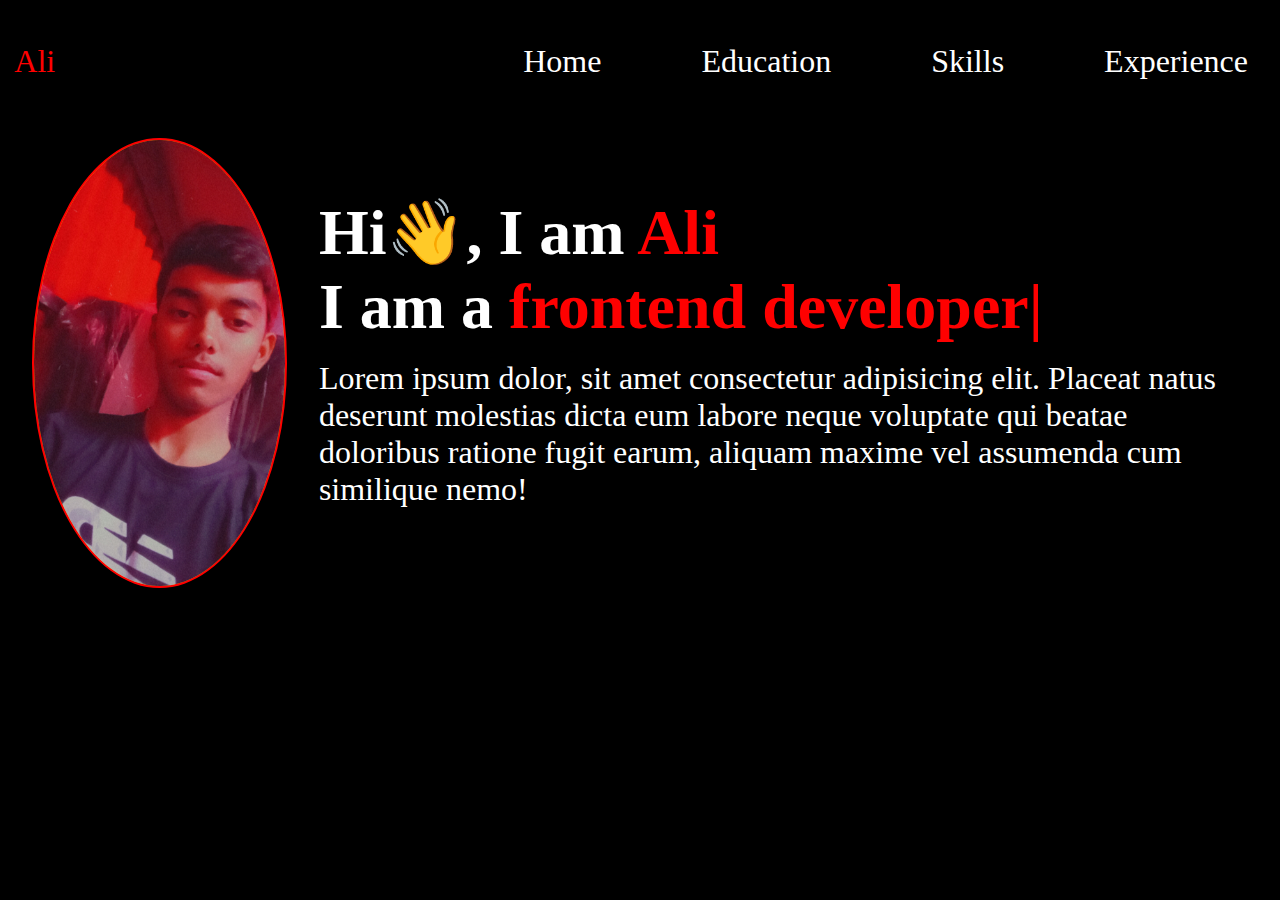
<file: html/index.html>
<!DOCTYPE html>
<html lang="en">
<head>
    <meta charset="UTF-8">
    <meta name="viewport" content="width=device-width, initial-scale=1.0">
    <link rel="stylesheet" href="/css/style.css">
    <title>front page</title>
</head>
<body>
  
    <!--header ko ham ny flex diya phir flex diya ul  ko lakin ul par flex ki property justify content kam nahi kar rahi waja ye hy ky ul wala flex header walay flex ky andar hy matlab ky header walay flex par ham jo property lagayn gy us lihaz sy ul wala flex arrange ho ga -->
    <header>
        <div>
            <nav>
                <ul>
                    <li>
                        <a href="#ali" id="ali">Ali</a>
                    </li>
                    <li>
                        <a href="/html/index.html">Home</a>
                    </li>
                    <li>
                        <a href="/html/edu.html" target="_blank">Education</a>
                    </li>
                    <li>
                        <a href="/html/skills.html" target="_blank">Skills</a>
                    </li>
                    <li>
                        <a href="/html/exp.html" target="_blank">Experience</a>
                    </li>
                </ul>
            </nav>
        </div>
    </header>

    <!--starting body from here-->

<!--ham ny ek main div rakha or baki us ky child phir us child ky bhi child phir ham ny main div ko display flex diya means ky us ky jitnay bhi childs thy wo sab inline ho gy lakin to un childs ky child thy wo inline nahi huay wo apni block nature m hi rahay. phir ham ny main div ky child para class ko bola ky center ho jaou to wo center m a gi -->

    <div class="main-div">
            <figure>
                <img src="/images/ali.jpg" alt="myimage" width="720" height="1280">
            </figure>
        

        <div class="para">
            <div>
                <h1>
                    Hi👋, I am <span>Ali</span>
                </h1>
                <h1>
                    I am a <span>frontend developer|</span>
                </h1>
            </div>

            <div>
               <p>
                    Lorem ipsum dolor, sit amet consectetur adipisicing elit. Placeat natus deserunt molestias dicta eum labore neque voluptate qui beatae doloribus ratione fugit earum, aliquam maxime vel assumenda cum similique nemo!
                </p>
            </div>
        </div>
        </div>



























    <!-- <section class="main-part">
        <figure class="portfolio-image">
            <img src="/images/ali.jpg" alt="ali" title="ali" height="720" width="1280">
        </figure>

        <h1 class="h1">
            <span>
                Hi👋,
            </span>

            
                I am <span class="red">Ali</span> <p>I am a <span class="red">frontend developer|</span></p> 

                <p class="para">
            <small>Lorem ipsum dolor sit amet consectetur adipisicing elit. Fugiat minima consequatur vitae natus, deserunt culpa temporibus, molestiae non porro pariatur explicabo dolorum? Iusto quas provident voluptates, doloribus similique sint at
            </small> </p>
            </span>

                <button type="submit" class="button">Submit</button>
        </h1>

    </section> -->
 
    
    
</body>
</html>
</file>
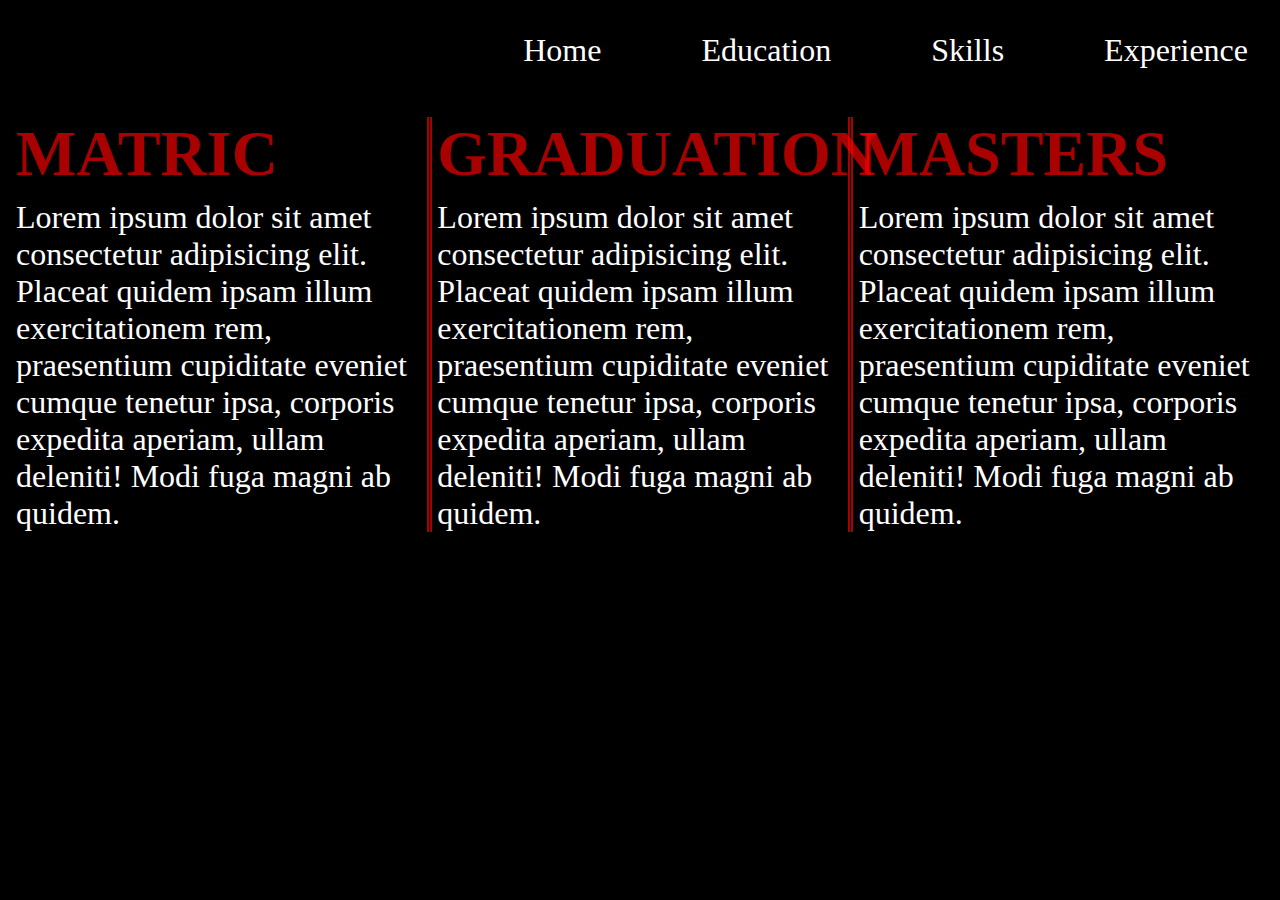
<file: html/edu.html>
<!DOCTYPE html>
<html lang="en">
<head>
    <meta charset="UTF-8">
    <meta name="viewport" content="width=device-width, initial-scale=1.0">
    <link rel="stylesheet" href="/css/edu.css">
    <title>Education</title>
</head>
<body>
 
    <header>
        <div>
            <nav>
                <ul>
                    <li>
                        <a href="/html/index.html">Home</a>
                    </li>
                    <li>
                        <a href="/html/edu.html" target="_blank">Education</a>
                    </li>
                    <li>
                        <a href="/html/skills.html" target="_blank">Skills</a>
                    </li>
                    <li>
                        <a href="/html/exp.html" target="_blank">Experience</a>
                    </li>
                </ul>
            </nav>
        </div>
    </header>


    <section class="column">
        <h1 class="h1">
            MATRIC
        </h1>
        <p>
            Lorem ipsum dolor sit amet consectetur adipisicing elit. Placeat quidem ipsam illum exercitationem rem, praesentium cupiditate eveniet cumque tenetur ipsa, corporis expedita aperiam, ullam deleniti! Modi fuga magni ab quidem.
        </p>

        <h1 class="h1">
            GRADUATION
        </h1>
        <p>
            Lorem ipsum dolor sit amet consectetur adipisicing elit. Placeat quidem ipsam illum exercitationem rem, praesentium cupiditate eveniet cumque tenetur ipsa, corporis expedita aperiam, ullam deleniti! Modi fuga magni ab quidem.
        </p>

        <h1 class="h1">
            MASTERS
        </h1>
        <p>
            Lorem ipsum dolor sit amet consectetur adipisicing elit. Placeat quidem ipsam illum exercitationem rem, praesentium cupiditate eveniet cumque tenetur ipsa, corporis expedita aperiam, ullam deleniti! Modi fuga magni ab quidem.
        </p>

    </section>

</body>
</html>
</file>
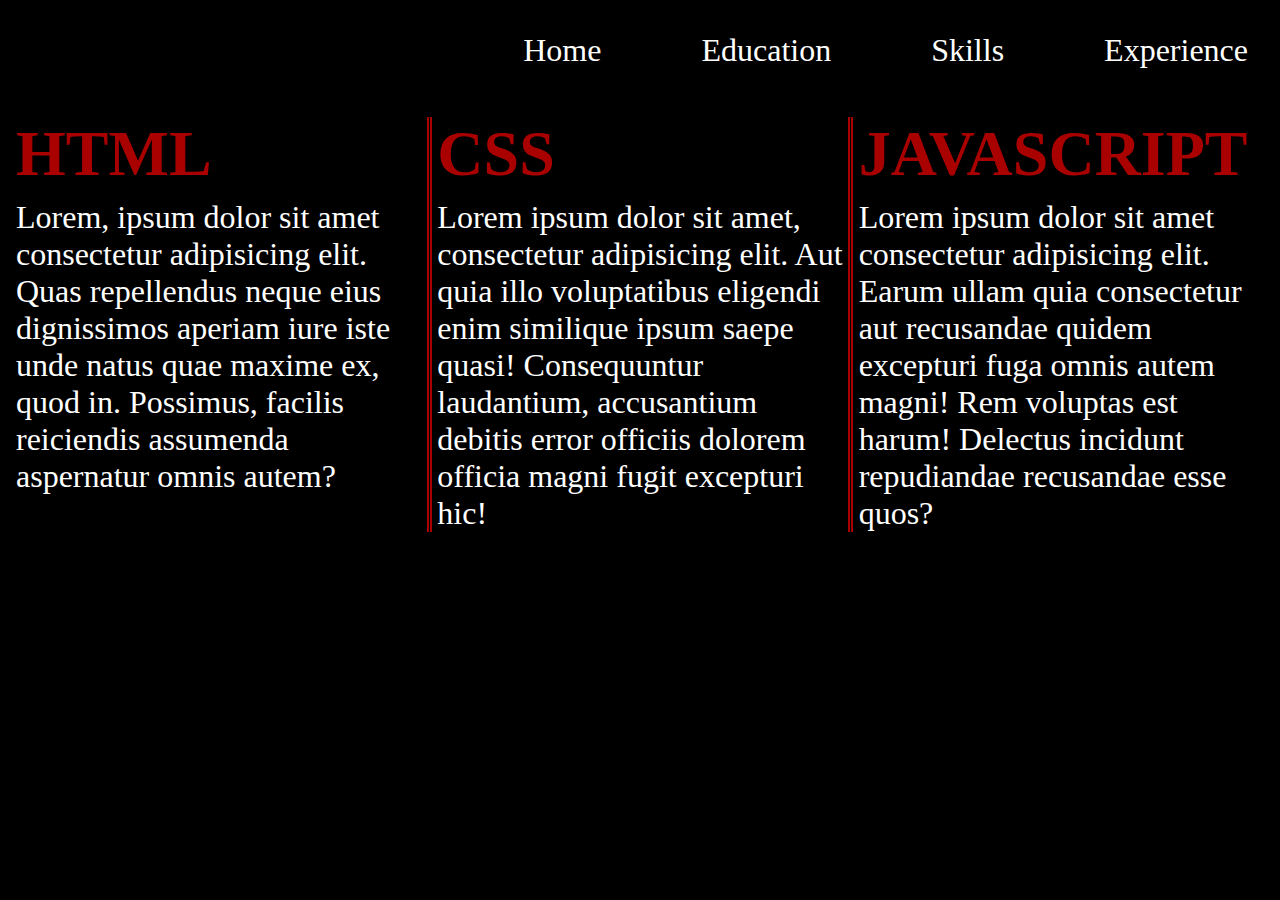
<file: html/skills.html>
<!DOCTYPE html>
<html lang="en">
<head>
    <meta charset="UTF-8">
    <meta name="viewport" content="width=device-width, initial-scale=1.0">
    <link rel="stylesheet" href="/css/skills.css">
    <title>Skills</title>
</head>
<body>

    <header>
        <div>
            <nav>
                <ul>
                    <li>
                        <a href="/html/index.html">Home</a>
                    </li>
                    <li>
                        <a href="/html/edu.html" target="_blank">Education</a>
                    </li>
                    <li>
                        <a href="/html/skills.html" target="_blank">Skills</a>
                    </li>
                    <li>
                        <a href="/html/exp.html" target="_blank">Experience</a>
                    </li>
                </ul>
            </nav>
        </div>
    </header>

    <section class="column">
    <h1 class="h1">
        HTML
    </h1>
    <p>
        Lorem, ipsum dolor sit amet consectetur adipisicing elit. Quas repellendus neque eius dignissimos aperiam iure iste unde natus quae maxime ex, quod in. Possimus, facilis reiciendis assumenda aspernatur omnis autem?
    </p>

    <h1 class="h1">
        CSS
    </h1>
    <p>
        Lorem ipsum dolor sit amet, consectetur adipisicing elit. Aut quia illo voluptatibus eligendi enim similique ipsum saepe quasi! Consequuntur laudantium, accusantium debitis error officiis dolorem officia magni fugit excepturi hic!
    </p>

    <h1 class="h1">
        JAVASCRIPT
    </h1>
    <P>
        Lorem ipsum dolor sit amet consectetur adipisicing elit. Earum ullam quia consectetur aut recusandae quidem excepturi fuga omnis autem magni! Rem voluptas est harum! Delectus incidunt repudiandae recusandae esse quos?
    </P>
       </section>
</body>
</html>
</file>
<file: css/style.css>
* {
    margin: 0;
    padding: 0;
    box-sizing: border-box;
}


body {
    font-family: Georgia, 'Times New Roman', Times, serif;
    font-size: 2rem;
    background-color: black;
    color: #fff;
    min-height: 100vh;
}

header {
    display: flex;
    /* background-color: orange; */
    justify-content: flex-end;
    align-items: center;
    height: 10vh;
}

ul {
    display: flex;
    list-style-type: none;
    gap: 100px;
    margin-right: 2rem;
    margin-top: 2rem;
    /* text-decoration: none; ye property ul m kam is liye nahi kar rahi ku ky elements ko jo decoration mil rahi hy wo anchor tag ki waja sy mili hy to ul us ko khatam nahi kar sakta */
    
    /* align-items: center; ye is liye kam nahi kia ku ky items to position hon gy parent flex ky lihaz sy or parent flex hy header*/
}

ul li:nth-child(1) {
    margin-right: 23rem;
}

li a {
    text-decoration: none;
    color: #fff;
}

li a:hover {
    color: red;
}

#ali {
    color: red;
}

/* iamge css */

.main-div {
    display: flex;
    margin-top: 1rem;
    margin-left: 1rem;
}

img {
    height: 450px;
    width: auto;
    background-color: orange;
    border: 2px solid red;
    border-radius: 50%;
    margin-top: 2rem;
    margin-left: 1rem;
}


.para {
    align-content: center;
    padding: 2rem;
}

span {
    color: red;
}

div p {
    margin-top: 1rem;
}









































/* ul {
    list-style-type: none;
    margin: 0;
    padding: 1rem;
    text-align: right;
}

li {
    display: inline-block;
    margin-inline: 1rem;
    margin-right: auto;
    margin-left: 7rem;
    margin-top: 1rem;
}

li a {
    text-decoration: none;
    font-size: 2rem;
    font-family: Georgia, 'Times New Roman', Times, serif;
    color: #fff;
}

li a:hover, a:focus {
    text-decoration: underline;
    color: orange;
}

li:nth-child(1) {
    float: left;
}
 */



















/* .portfolio-image {
    width: 45%;
}

.portfolio-image img {
    width: 100%;
    height: auto;
    min-width: 100px;
    border: 4px solid orangered;
    border-radius: 50%;
}

.main-part {
    padding: 2rem;
    margin: 1rem;
    display: flex;
    justify-content: center;
    align-items: center;
    gap: 50px;
    margin-left: 1rem;
}

.para {
    font-size: 1.5rem;
    margin-top: 0.5rem;
    font-family: sans-serif;
}

span {
    width: 50%;
}

.red {
    color: orangered;
}


.button {
    width: 8rem;
    height: auto;
    font-size: 1.5rem;
    padding: 0.8rem;
    margin-top: 2rem;
    border: 2px solid orangered;
    color: orangered;
    background-color: black;
    border-radius: 4rem;
}
 */
</file>
<file: css/edu.css>
* {
    margin: 0;
    padding: 0;
    box-sizing: border-box;
}


body {
    font-family: Georgia, 'Times New Roman', Times, serif;
    background-color: black;
    min-height: 100vh;
    color: #fff;
    font-size: 2rem;
}

header {
    display: flex;
    justify-content: flex-end;
    align-items: center;
}

ul {
    display: flex;
    list-style-type: none;
    gap: 100px;
    margin-right: 2rem;
    margin-top: 2rem;
}

li a {
    text-decoration: none;
    color: #fff;
}

li a:hover {
    color: red;
}


.column {
    column-count: 3;
    column-rule: 5px double rgba(255, 0, 0, 0.664);
    color: #fff;
    column-gap: 1rem;
    column-width: 100px;
    padding: 1rem;
    margin-top: 2rem;
}

.column p {
    padding-top: 0.5rem;
    min-width: 100px;
}

.h1 {
    color: rgba(255, 0, 0, 0.664);
}
</file>
<file: css/skills.css>
* {
    padding: 0;
    margin: 0;
    box-sizing: border-box;
}

body {
    font-size: 2rem;
    font-family: Georgia, 'Times New Roman', Times, serif;
    background-color: black;
    color: #fff;
    min-height: 100vh;
}

header {
    display: flex;
    justify-content: flex-end;  
}

ul {
    display: flex;
    list-style-type: none;
    gap: 100px;
    margin-right: 2rem;
    margin-top: 2rem;
}

li a{
    text-decoration: none;
    color: #fff;
}

li a:hover {
    color: red;
}

.column {
    column-count: 3;
    column-rule: 5px double rgba(255, 0, 0, 0.664);
    color: #fff;
    column-gap: 1rem;
    column-width: 100px;
    padding: 1rem;
    margin-top: 2rem;
}

.column p {
    padding-top: 0.5rem;
    min-width: 100px;
}

.h1 {
    color: rgba(255, 0, 0, 0.664);
}
</file>
